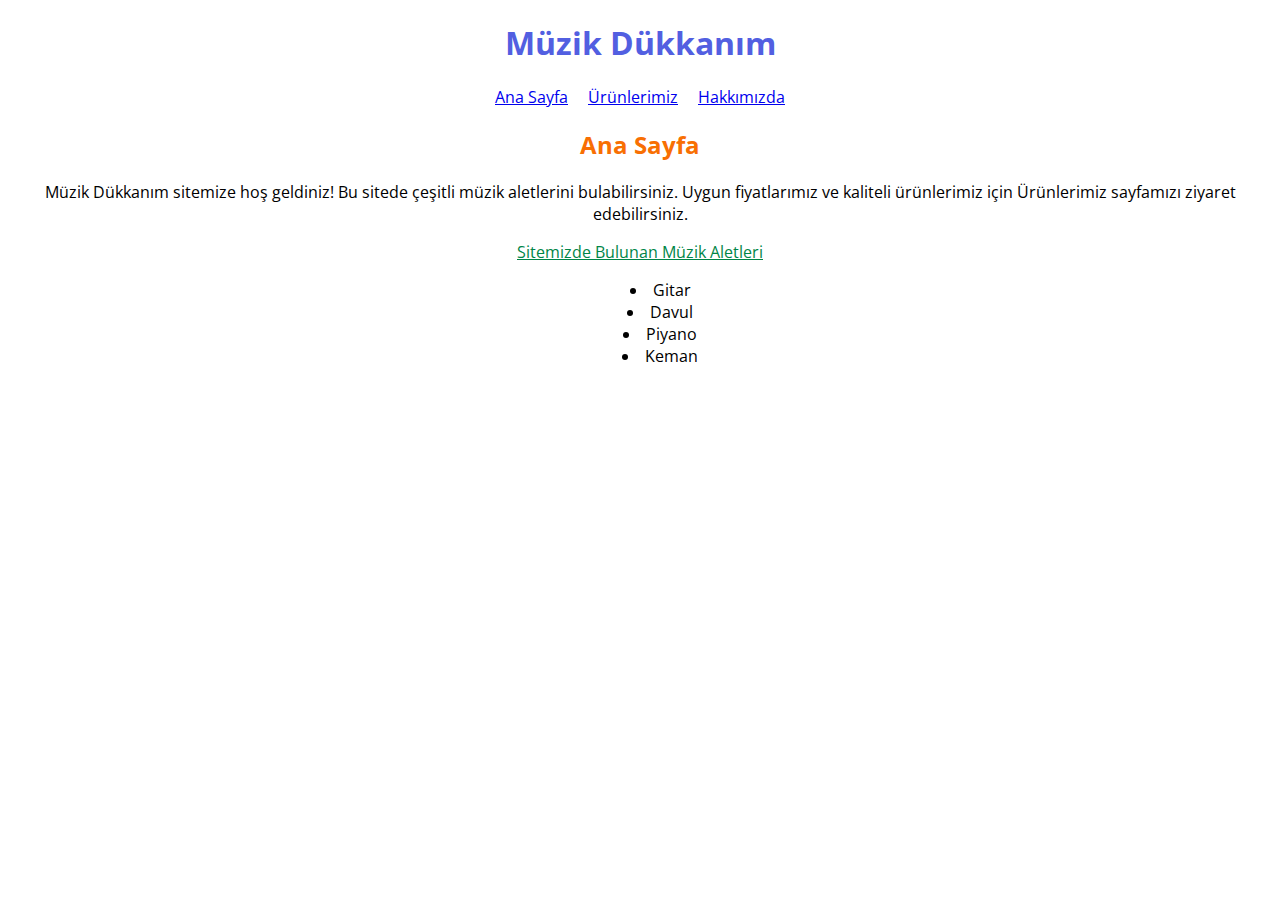
<file: index.html>
<!DOCTYPE html>
<html lang="tr">
<head>
    <meta charset="UTF-8">
    <meta name="viewport" content="width=device-width, initial-scale=1.0">
    <title>Müzik Dükkanım</title>
    <link rel="preconnect" href="https://fonts.googleapis.com">
    <link rel="preconnect" href="https://fonts.gstatic.com" crossorigin>
    <link href="https://fonts.googleapis.com/css2?family=Open+Sans:wght@300&display=swap" rel="stylesheet">
    <link rel="stylesheet" href="css/style.css">
</head>
<body>
    
    <header>
        <nav>
            <h1 class="h1-blue" >Müzik Dükkanım</h1>

            <div class="p-container" >
                <p><a href="index.html">Ana Sayfa</a></p>
                <p><a href="urunlerimiz.html">Ürünlerimiz</a></p>
                <p><a href="hakkimizda.html">Hakkımızda</a></p>    
            </div>
 
        </nav>
    </header>
    
    <main>
        <article>
            <h2 class="h2-orange" >Ana Sayfa</h2>
            <p>Müzik Dükkanım sitemize hoş geldiniz! Bu sitede çeşitli müzik aletlerini bulabilirsiniz. Uygun fiyatlarımız ve kaliteli ürünlerimiz için Ürünlerimiz sayfamızı ziyaret edebilirsiniz.</p>
            <p style="color: #008547;" ><u>Sitemizde Bulunan Müzik Aletleri</u></p>
            <ul>
                <li>Gitar</li>
                <li>Davul</li>
                <li>Piyano</li>
                <li>Keman</li>
            </ul>
        </article>
    </main>

</body>
</html>
</file>
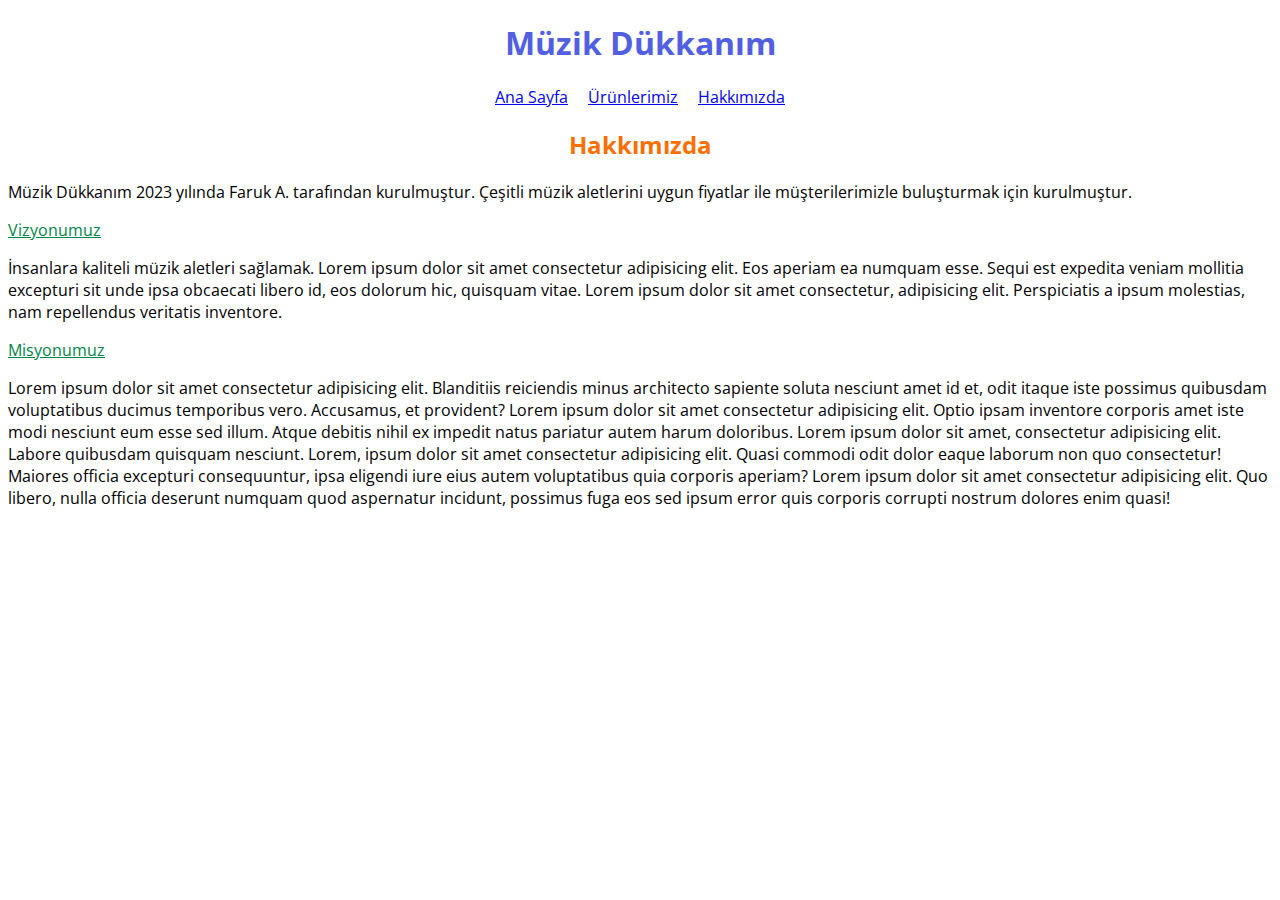
<file: hakkimizda.html>
<!DOCTYPE html>
<html lang="tr">
<head>
    <meta charset="UTF-8">
    <meta name="viewport" content="width=device-width, initial-scale=1.0">
    <title>Müzik Dükkanım</title>
    <link rel="preconnect" href="https://fonts.googleapis.com">
    <link rel="preconnect" href="https://fonts.gstatic.com" crossorigin>
    <link href="https://fonts.googleapis.com/css2?family=Open+Sans:wght@300&display=swap" rel="stylesheet">
    <link rel="stylesheet" href="css/style.css">
</head>
<body>
    
    <header>
        <nav>
            <h1 class="h1-blue" >Müzik Dükkanım</h1>

            <div class="p-container" >
                <p><a href="index.html">Ana Sayfa</a></p>
                <p><a href="urunlerimiz.html">Ürünlerimiz</a></p>
                <p><a href="hakkimizda.html">Hakkımızda</a></p>    
            </div>

        </nav>
    </header>
    
    <main>
        <article>
            <h2 class="h2-orange" >Hakkımızda</h2>
            
            <textleft style="text-align: left;">

                <p>Müzik Dükkanım 2023 yılında Faruk A. tarafından kurulmuştur. Çeşitli müzik aletlerini uygun fiyatlar ile müşterilerimizle buluşturmak için kurulmuştur.</p>
            <p style="color: #008547;" ><u>Vizyonumuz</u></p>
            <p>İnsanlara kaliteli müzik aletleri sağlamak. Lorem ipsum dolor sit amet consectetur adipisicing elit. Eos aperiam ea numquam esse. Sequi est expedita veniam mollitia excepturi sit unde ipsa obcaecati libero id, eos dolorum hic, quisquam vitae. Lorem ipsum dolor sit amet consectetur, adipisicing elit. Perspiciatis a ipsum molestias, nam repellendus veritatis inventore.</p>
            <p style="color: #008547;" ><u>Misyonumuz</u></p>
            <p>Lorem ipsum dolor sit amet consectetur adipisicing elit. Blanditiis reiciendis minus architecto sapiente soluta nesciunt amet id et, odit itaque iste possimus quibusdam voluptatibus ducimus temporibus vero. Accusamus, et provident? Lorem ipsum dolor sit amet consectetur adipisicing elit. Optio ipsam inventore corporis amet iste modi nesciunt eum esse sed illum. Atque debitis nihil ex impedit natus pariatur autem harum doloribus. Lorem ipsum dolor sit amet, consectetur adipisicing elit. Labore quibusdam quisquam nesciunt. Lorem, ipsum dolor sit amet consectetur adipisicing elit. Quasi commodi odit dolor eaque laborum non quo consectetur! Maiores officia excepturi consequuntur, ipsa eligendi iure eius autem voluptatibus quia corporis aperiam? Lorem ipsum dolor sit amet consectetur adipisicing elit. Quo libero, nulla officia deserunt numquam quod aspernatur incidunt, possimus fuga eos sed ipsum error quis corporis corrupti nostrum dolores enim quasi!</p>

            </textleft>

        </article>
    </main>

</body>
</html>
</file>
<file: css/style.css>
/* ******************************************* -- LAYOUT -- ******************************************* */



body {
    background-color: #ffffff;
    list-style-position: inside;
    text-align: center;
    font-family: 'Open Sans', sans-serif;
}

.p-container {
    display: flex;
    justify-content: center;
}

.p-container p {
    margin: 0;
    padding: 0 10px;
}


.h1-blue {
    color: #525FE1;
}

.h2-orange {
    color: #F86F03;
}
</file>
